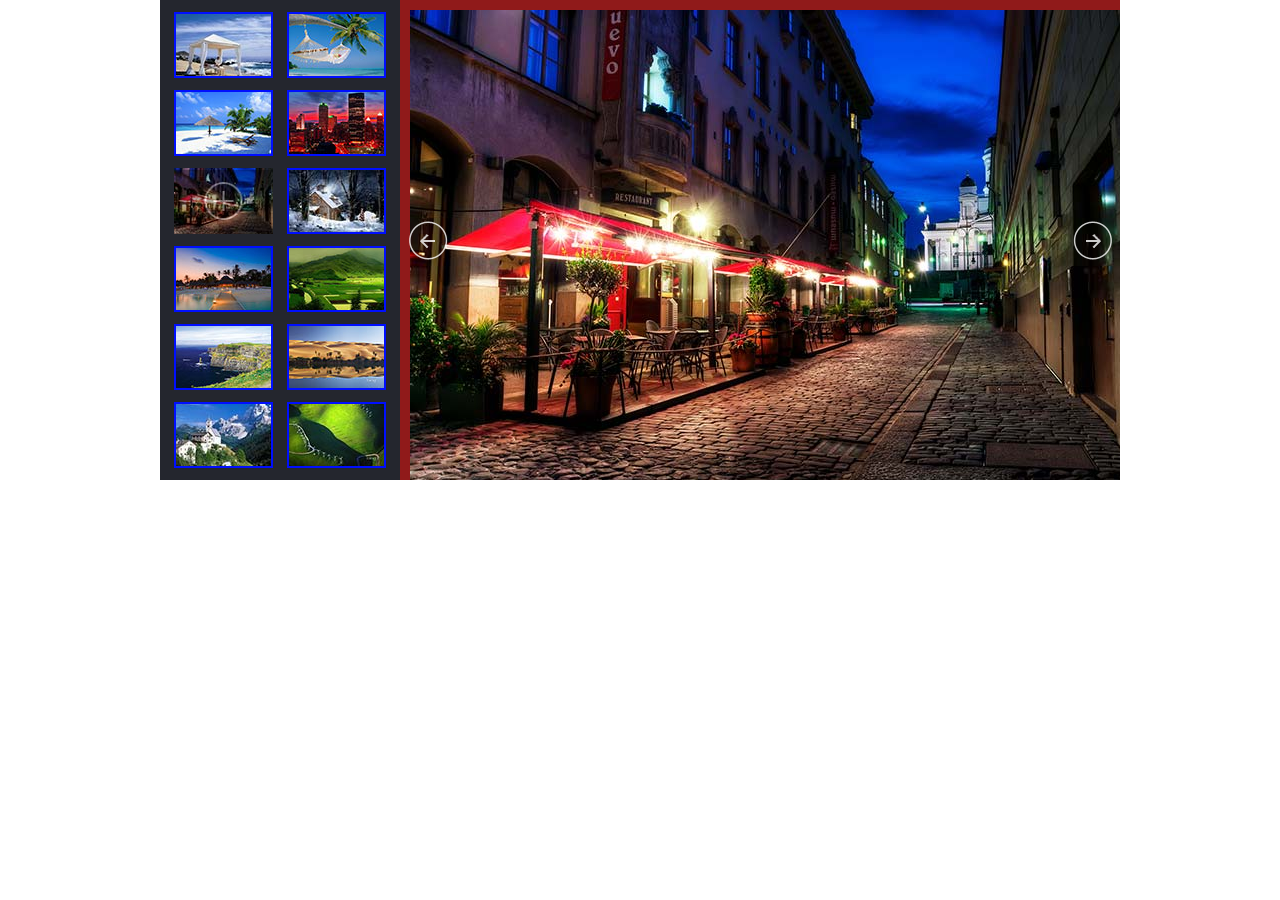
<file: no-jquery.html>
<!DOCTYPE html>
<html>
<head>
    <meta charset="utf-8">
    <meta name="viewport" content="width=device-width, initial-scale=1.0">
    <title></title>
</head>
<body style="padding:0px; margin:0px; background-color:#fff;font-family:Arial, sans-serif">

    <!-- #region Jssor Slider Begin -->

    <!-- Generated by Jssor Slider Maker Online. -->
    <!-- This demo works without jquery library. -->

    <script type="text/javascript" src="js/jssor.slider.min.js"></script>
    <!-- use jssor.slider.debug.js instead for debug -->
    <script>
        jssor_1_slider_init = function() {
            
            var jssor_1_SlideshowTransitions = [
              {$Duration:1200,$Zoom:1,$Easing:{$Zoom:$Jease$.$InCubic,$Opacity:$Jease$.$OutQuad},$Opacity:2},
              {$Duration:1000,$Zoom:11,$SlideOut:true,$Easing:{$Zoom:$Jease$.$InExpo,$Opacity:$Jease$.$Linear},$Opacity:2},
              {$Duration:1200,$Zoom:1,$Rotate:1,$During:{$Zoom:[0.2,0.8],$Rotate:[0.2,0.8]},$Easing:{$Zoom:$Jease$.$Swing,$Opacity:$Jease$.$Linear,$Rotate:$Jease$.$Swing},$Opacity:2,$Round:{$Rotate:0.5}},
              {$Duration:1000,$Zoom:11,$Rotate:1,$SlideOut:true,$Easing:{$Zoom:$Jease$.$InExpo,$Opacity:$Jease$.$Linear,$Rotate:$Jease$.$InExpo},$Opacity:2,$Round:{$Rotate:0.8}},
              {$Duration:1200,x:0.5,$Cols:2,$Zoom:1,$Assembly:2049,$ChessMode:{$Column:15},$Easing:{$Left:$Jease$.$InCubic,$Zoom:$Jease$.$InCubic,$Opacity:$Jease$.$Linear},$Opacity:2},
              {$Duration:1200,x:4,$Cols:2,$Zoom:11,$SlideOut:true,$Assembly:2049,$ChessMode:{$Column:15},$Easing:{$Left:$Jease$.$InExpo,$Zoom:$Jease$.$InExpo,$Opacity:$Jease$.$Linear},$Opacity:2},
              {$Duration:1200,x:0.6,$Zoom:1,$Rotate:1,$During:{$Left:[0.2,0.8],$Zoom:[0.2,0.8],$Rotate:[0.2,0.8]},$Easing:{$Left:$Jease$.$Swing,$Zoom:$Jease$.$Swing,$Opacity:$Jease$.$Linear,$Rotate:$Jease$.$Swing},$Opacity:2,$Round:{$Rotate:0.5}},
              {$Duration:1000,x:-4,$Zoom:11,$Rotate:1,$SlideOut:true,$Easing:{$Left:$Jease$.$InExpo,$Zoom:$Jease$.$InExpo,$Opacity:$Jease$.$Linear,$Rotate:$Jease$.$InExpo},$Opacity:2,$Round:{$Rotate:0.8}},
              {$Duration:1200,x:-0.6,$Zoom:1,$Rotate:1,$During:{$Left:[0.2,0.8],$Zoom:[0.2,0.8],$Rotate:[0.2,0.8]},$Easing:{$Left:$Jease$.$Swing,$Zoom:$Jease$.$Swing,$Opacity:$Jease$.$Linear,$Rotate:$Jease$.$Swing},$Opacity:2,$Round:{$Rotate:0.5}},
              {$Duration:1000,x:4,$Zoom:11,$Rotate:1,$SlideOut:true,$Easing:{$Left:$Jease$.$InExpo,$Zoom:$Jease$.$InExpo,$Opacity:$Jease$.$Linear,$Rotate:$Jease$.$InExpo},$Opacity:2,$Round:{$Rotate:0.8}},
              {$Duration:1200,x:0.5,y:0.3,$Cols:2,$Zoom:1,$Rotate:1,$Assembly:2049,$ChessMode:{$Column:15},$Easing:{$Left:$Jease$.$InCubic,$Top:$Jease$.$InCubic,$Zoom:$Jease$.$InCubic,$Opacity:$Jease$.$OutQuad,$Rotate:$Jease$.$InCubic},$Opacity:2,$Round:{$Rotate:0.7}},
              {$Duration:1000,x:0.5,y:0.3,$Cols:2,$Zoom:1,$Rotate:1,$SlideOut:true,$Assembly:2049,$ChessMode:{$Column:15},$Easing:{$Left:$Jease$.$InExpo,$Top:$Jease$.$InExpo,$Zoom:$Jease$.$InExpo,$Opacity:$Jease$.$Linear,$Rotate:$Jease$.$InExpo},$Opacity:2,$Round:{$Rotate:0.7}},
              {$Duration:1200,x:-4,y:2,$Rows:2,$Zoom:11,$Rotate:1,$Assembly:2049,$ChessMode:{$Row:28},$Easing:{$Left:$Jease$.$InCubic,$Top:$Jease$.$InCubic,$Zoom:$Jease$.$InCubic,$Opacity:$Jease$.$OutQuad,$Rotate:$Jease$.$InCubic},$Opacity:2,$Round:{$Rotate:0.7}},
              {$Duration:1200,x:1,y:2,$Cols:2,$Zoom:11,$Rotate:1,$Assembly:2049,$ChessMode:{$Column:19},$Easing:{$Left:$Jease$.$InCubic,$Top:$Jease$.$InCubic,$Zoom:$Jease$.$InCubic,$Opacity:$Jease$.$OutQuad,$Rotate:$Jease$.$InCubic},$Opacity:2,$Round:{$Rotate:0.8}}
            ];
            
            var jssor_1_options = {
              $AutoPlay: true,
              $SlideshowOptions: {
                $Class: $JssorSlideshowRunner$,
                $Transitions: jssor_1_SlideshowTransitions,
                $TransitionsOrder: 1
              },
              $ArrowNavigatorOptions: {
                $Class: $JssorArrowNavigator$
              },
              $ThumbnailNavigatorOptions: {
                $Class: $JssorThumbnailNavigator$,
                $Rows: 2,
                $Cols: 6,
                $SpacingX: 14,
                $SpacingY: 12,
                $Orientation: 2,
                $Align: 156
              }
            };
            
            var jssor_1_slider = new $JssorSlider$("jssor_1", jssor_1_options);
            
            //responsive code begin
            //you can remove responsive code if you don't want the slider scales while window resizing
            function ScaleSlider() {
                var refSize = jssor_1_slider.$Elmt.parentNode.clientWidth;
                if (refSize) {
                    refSize = Math.min(refSize, 960);
                    refSize = Math.max(refSize, 300);
                    jssor_1_slider.$ScaleWidth(refSize);
                }
                else {
                    window.setTimeout(ScaleSlider, 30);
                }
            }
            ScaleSlider();
            $Jssor$.$AddEvent(window, "load", ScaleSlider);
            $Jssor$.$AddEvent(window, "resize", ScaleSlider);
            $Jssor$.$AddEvent(window, "orientationchange", ScaleSlider);
            //responsive code end
        };
    </script>

    <style>
        
        /* jssor slider arrow navigator skin 05 css */
        /*
        .jssora05l                  (normal)
        .jssora05r                  (normal)
        .jssora05l:hover            (normal mouseover)
        .jssora05r:hover            (normal mouseover)
        .jssora05l.jssora05ldn      (mousedown)
        .jssora05r.jssora05rdn      (mousedown)
        */
        .jssora05l, .jssora05r {
            display: block;
            position: absolute;
            /* size of arrow element */
            width: 40px;
            height: 40px;
            cursor: pointer;
            background: url('img/a17.png') no-repeat;
            overflow: hidden;
        }
        .jssora05l { background-position: -10px -40px; }
        .jssora05r { background-position: -70px -40px; }
        .jssora05l:hover { background-position: -130px -40px; }
        .jssora05r:hover { background-position: -190px -40px; }
        .jssora05l.jssora05ldn { background-position: -250px -40px; }
        .jssora05r.jssora05rdn { background-position: -310px -40px; }

        /* jssor slider thumbnail navigator skin 01 css */
        /*
        .jssort01-99-66 .p            (normal)
        .jssort01-99-66 .p:hover      (normal mouseover)
        .jssort01-99-66 .p.pav        (active)
        .jssort01-99-66 .p.pdn        (mousedown)
        */
        .jssort01-99-66 .p {
            position: absolute;
            top: 0;
            left: 0;
            width: 99px;
            height: 66px;
        }
        
        .jssort01-99-66 .t {
            position: absolute;
            top: 0;
            left: 0;
            width: 100%;
            height: 100%;
            border: none;
        }
        
        .jssort01-99-66 .w {
            position: absolute;
            top: 0px;
            left: 0px;
            width: 100%;
            height: 100%;
        }
        
        .jssort01-99-66 .c {
            position: absolute;
            top: 0px;
            left: 0px;
            width: 95px;
            height: 62px;
            border: #000FFF 2px solid;
            box-sizing: content-box;
            background: url('img/t01.png') -800px -800px no-repeat;
            _background: none;
        }
        
        .jssort01-99-66 .pav .c {
            top: 2px;
            _top: 0px;
            left: 2px;
            _left: 0px;
            width: 95px;
            height: 62px;
            border: #000 0px solid;
            _border: #fff 2px solid;
            background-position: 50% 50%;
        }
        
        .jssort01-99-66 .p:hover .c {
            top: 0px;
            left: 0px;
            width: 97px;
            height: 64px;
            border: #fff 1px solid;
            background-position: 50% 50%;
        }
        
        .jssort01-99-66 .p.pdn .c {
            background-position: 50% 50%;
            width: 95px;
            height: 62px;
            border: #000 2px solid;
        }
        
        * html .jssort01-99-66 .c, * html .jssort01-99-66 .pdn .c, * html .jssort01-99-66 .pav .c {
            /* ie quirks mode adjust */
            width /**/: 99px;
            height /**/: 66px;
        }
        
    </style>


    <div id="jssor_1" style="position: relative; margin: 0 auto; top: 0px; left: 0px; width: 960px; height: 480px; overflow: hidden; visibility: hidden; background-color: #24262e;">
        <!-- Loading Screen -->
        <div data-u="loading" style="position: absolute; top: 0px; left: 0px;">
            <div style="filter: alpha(opacity=70); opacity: 0.7; position: absolute; display: block; top: 0px; left: 0px; width: 100%; height: 100%;"></div>
            <div style="position:absolute;display:block;background:url('img/loading.gif') no-repeat center center;top:0px;left:0px;width:100%;height:100%;"></div>
        </div>
        <div data-u="slides" style="cursor: default; position: relative; top: 0px; left: 240px; width: 720px; height: 480px; overflow: hidden;">
            <div data-p="150.00" style="display: none;" >
                <img data-u="image" style="border:#901A1A 10px solid !important" src="img/01.jpg" />
                <img data-u="thumb" style="border:#901A1A 10px solid !important"  src="img/thumb-01.jpg" />
            </div>
            <div data-p="150.00" style="display: none;" onclick="test()">
                <img data-u="image"  id="imageId" src="img/02.jpg" onclick="mark(this)" />
                <img data-u="thumb"  id="imageId" src="img/thumb-02.jpg"   onclick="mark(this)"/>
            </div>
            <div data-p="150.00" style="display: none; border:1px red;">
                <img data-u="image" src="img/03.jpg" />
                <img data-u="thumb" src="img/thumb-03.jpg" />
            </div>
            <div data-p="150.00" style="display: none;">
                <img data-u="image" src="img/04.jpg" />
                <img data-u="thumb" src="img/thumb-04.jpg" />
            </div>
            <div data-p="150.00" style="display: none;">
                <img data-u="image" src="img/05.jpg" />
                <img data-u="thumb" src="img/thumb-05.jpg" />
            </div>
            <div data-p="150.00" style="display: none;">
                <img data-u="image" src="img/06.jpg" />
                <img data-u="thumb" src="img/thumb-06.jpg" />
            </div>
            <div data-p="150.00" style="display: none;">
                <img data-u="image" src="img/07.jpg" />
                <img data-u="thumb" src="img/thumb-07.jpg" />
            </div>
            <div data-p="150.00" style="display: none;">
                <img data-u="image" src="img/08.jpg" />
                <img data-u="thumb" src="img/thumb-08.jpg" />
            </div>
            <div data-p="150.00" style="display: none;">
                <img data-u="image" src="img/09.jpg" />
                <img data-u="thumb" src="img/thumb-09.jpg" />
            </div>
            <div data-p="150.00" style="display: none;">
                <img data-u="image" src="img/10.jpg" />
                <img data-u="thumb" src="img/thumb-10.jpg" />
            </div>
            <div data-p="150.00" style="display: none;">
                <img data-u="image" src="img/11.jpg" />
                <img data-u="thumb" src="img/thumb-11.jpg" />
            </div>
            <div data-p="150.00" style="display: none;">
                <img data-u="image" src="img/12.jpg" />
                <img data-u="thumb" src="img/thumb-12.jpg" />
            </div>
            <div data-p="150.00" style="display: none;">
                <img data-u="image" src="img/13.jpg" />
                <img data-u="thumb" src="img/thumb-13.jpg" />
            </div>
            <div data-p="150.00" style="display: none;">
                <img data-u="image" src="img/14.jpg" />
                <img data-u="thumb" src="img/thumb-14.jpg" />
            </div>
            <a data-u="ad" href="http://www.jssor.com" style="display:none">Responsive Slider</a>
        
        </div>
        <!-- Thumbnail Navigator -->
        <div data-u="thumbnavigator" class="jssort01-99-66" style="position:absolute;left:0px;top:0px;width:240px;height:480px;" data-autocenter="2">
            <!-- Thumbnail Item Skin Begin -->
            <div data-u="slides" style="cursor: default;">
                <div data-u="prototype" class="p">
                    <div class="w">
                        <div data-u="thumbnailtemplate" class="t"></div>
                    </div>
                    <div class="c"></div>
                </div>
            </div>
            <!-- Thumbnail Item Skin End -->
        </div>
        <!-- Arrow Navigator -->
        <span data-u="arrowleft" class="jssora05l" style="top:158px;left:248px;width:40px;height:40px;" data-autocenter="2"></span>
        <span data-u="arrowright" class="jssora05r" style="top:158px;right:8px;width:40px;height:40px;" data-autocenter="2"></span>
    </div>
    <script>
        jssor_1_slider_init();
        
       
    </script>
    

    <!-- #endregion Jssor Slider End -->
</body>
    
    <script>
    function test()
    {
        alert("hsfh");
    }
    </script>
    
</html>
</file>
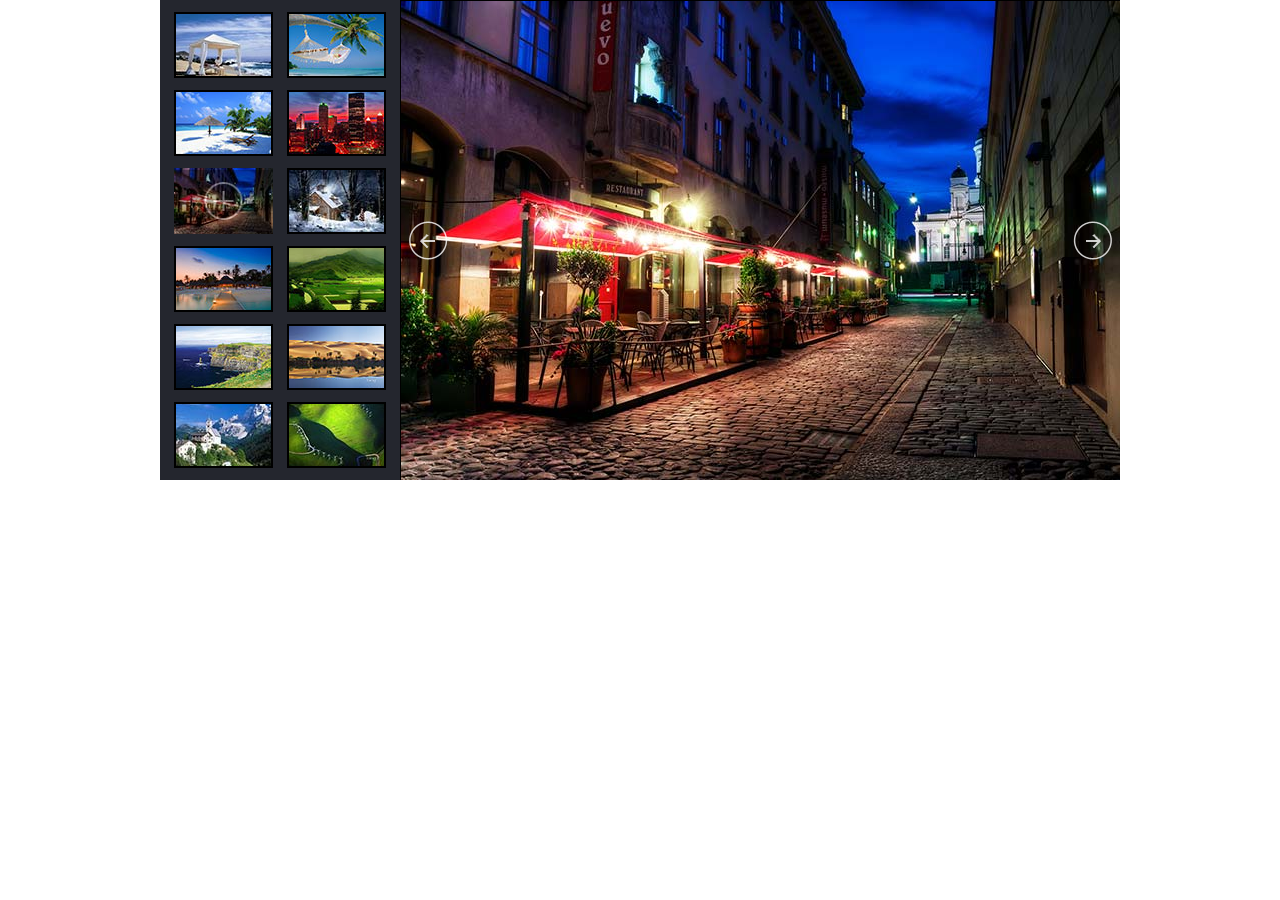
<file: with-jquery.html>
<head>
    <meta charset="utf-8">
    <meta name="viewport" content="width=device-width, initial-scale=1.0">
    <title></title>
</head>
<body style="padding:0px; margin:0px; background-color:#fff;font-family:Arial, sans-serif">

    <!-- #region Jssor Slider Begin -->

    <!-- Generated by Jssor Slider Maker Online. -->
    <!-- This demo works with jquery library -->

    <script type="text/javascript" src="js/jquery-1.9.1.min.js"></script>
    <script type="text/javascript" src="js/jssor.slider.mini.js"></script>
    <!-- use jssor.slider.debug.js instead for debug -->
    <script>
        jQuery(document).ready(function ($) {
            
            var jssor_1_SlideshowTransitions = [
              {$Duration:1200,$Zoom:1,$Easing:{$Zoom:$Jease$.$InCubic,$Opacity:$Jease$.$OutQuad},$Opacity:2},
              {$Duration:1000,$Zoom:11,$SlideOut:true,$Easing:{$Zoom:$Jease$.$InExpo,$Opacity:$Jease$.$Linear},$Opacity:2},
              {$Duration:1200,$Zoom:1,$Rotate:1,$During:{$Zoom:[0.2,0.8],$Rotate:[0.2,0.8]},$Easing:{$Zoom:$Jease$.$Swing,$Opacity:$Jease$.$Linear,$Rotate:$Jease$.$Swing},$Opacity:2,$Round:{$Rotate:0.5}},
              {$Duration:1000,$Zoom:11,$Rotate:1,$SlideOut:true,$Easing:{$Zoom:$Jease$.$InExpo,$Opacity:$Jease$.$Linear,$Rotate:$Jease$.$InExpo},$Opacity:2,$Round:{$Rotate:0.8}},
              {$Duration:1200,x:0.5,$Cols:2,$Zoom:1,$Assembly:2049,$ChessMode:{$Column:15},$Easing:{$Left:$Jease$.$InCubic,$Zoom:$Jease$.$InCubic,$Opacity:$Jease$.$Linear},$Opacity:2},
              {$Duration:1200,x:4,$Cols:2,$Zoom:11,$SlideOut:true,$Assembly:2049,$ChessMode:{$Column:15},$Easing:{$Left:$Jease$.$InExpo,$Zoom:$Jease$.$InExpo,$Opacity:$Jease$.$Linear},$Opacity:2},
              {$Duration:1200,x:0.6,$Zoom:1,$Rotate:1,$During:{$Left:[0.2,0.8],$Zoom:[0.2,0.8],$Rotate:[0.2,0.8]},$Easing:{$Left:$Jease$.$Swing,$Zoom:$Jease$.$Swing,$Opacity:$Jease$.$Linear,$Rotate:$Jease$.$Swing},$Opacity:2,$Round:{$Rotate:0.5}},
              {$Duration:1000,x:-4,$Zoom:11,$Rotate:1,$SlideOut:true,$Easing:{$Left:$Jease$.$InExpo,$Zoom:$Jease$.$InExpo,$Opacity:$Jease$.$Linear,$Rotate:$Jease$.$InExpo},$Opacity:2,$Round:{$Rotate:0.8}},
              {$Duration:1200,x:-0.6,$Zoom:1,$Rotate:1,$During:{$Left:[0.2,0.8],$Zoom:[0.2,0.8],$Rotate:[0.2,0.8]},$Easing:{$Left:$Jease$.$Swing,$Zoom:$Jease$.$Swing,$Opacity:$Jease$.$Linear,$Rotate:$Jease$.$Swing},$Opacity:2,$Round:{$Rotate:0.5}},
              {$Duration:1000,x:4,$Zoom:11,$Rotate:1,$SlideOut:true,$Easing:{$Left:$Jease$.$InExpo,$Zoom:$Jease$.$InExpo,$Opacity:$Jease$.$Linear,$Rotate:$Jease$.$InExpo},$Opacity:2,$Round:{$Rotate:0.8}},
              {$Duration:1200,x:0.5,y:0.3,$Cols:2,$Zoom:1,$Rotate:1,$Assembly:2049,$ChessMode:{$Column:15},$Easing:{$Left:$Jease$.$InCubic,$Top:$Jease$.$InCubic,$Zoom:$Jease$.$InCubic,$Opacity:$Jease$.$OutQuad,$Rotate:$Jease$.$InCubic},$Opacity:2,$Round:{$Rotate:0.7}},
              {$Duration:1000,x:0.5,y:0.3,$Cols:2,$Zoom:1,$Rotate:1,$SlideOut:true,$Assembly:2049,$ChessMode:{$Column:15},$Easing:{$Left:$Jease$.$InExpo,$Top:$Jease$.$InExpo,$Zoom:$Jease$.$InExpo,$Opacity:$Jease$.$Linear,$Rotate:$Jease$.$InExpo},$Opacity:2,$Round:{$Rotate:0.7}},
              {$Duration:1200,x:-4,y:2,$Rows:2,$Zoom:11,$Rotate:1,$Assembly:2049,$ChessMode:{$Row:28},$Easing:{$Left:$Jease$.$InCubic,$Top:$Jease$.$InCubic,$Zoom:$Jease$.$InCubic,$Opacity:$Jease$.$OutQuad,$Rotate:$Jease$.$InCubic},$Opacity:2,$Round:{$Rotate:0.7}},
              {$Duration:1200,x:1,y:2,$Cols:2,$Zoom:11,$Rotate:1,$Assembly:2049,$ChessMode:{$Column:19},$Easing:{$Left:$Jease$.$InCubic,$Top:$Jease$.$InCubic,$Zoom:$Jease$.$InCubic,$Opacity:$Jease$.$OutQuad,$Rotate:$Jease$.$InCubic},$Opacity:2,$Round:{$Rotate:0.8}}
            ];
            
            var jssor_1_options = {
              $AutoPlay: true,
              $SlideshowOptions: {
                $Class: $JssorSlideshowRunner$,
                $Transitions: jssor_1_SlideshowTransitions,
                $TransitionsOrder: 1
              },
              $ArrowNavigatorOptions: {
                $Class: $JssorArrowNavigator$
              },
              $ThumbnailNavigatorOptions: {
                $Class: $JssorThumbnailNavigator$,
                $Rows: 2,
                $Cols: 6,
                $SpacingX: 14,
                $SpacingY: 12,
                $Orientation: 2,
                $Align: 156
              }
            };
            
            var jssor_1_slider = new $JssorSlider$("jssor_1", jssor_1_options);
            
            //responsive code begin
            //you can remove responsive code if you don't want the slider scales while window resizing
            function ScaleSlider() {
                var refSize = jssor_1_slider.$Elmt.parentNode.clientWidth;
                if (refSize) {
                    refSize = Math.min(refSize, 960);
                    refSize = Math.max(refSize, 300);
                    jssor_1_slider.$ScaleWidth(refSize);
                }
                else {
                    window.setTimeout(ScaleSlider, 30);
                }
            }
            ScaleSlider();
            $(window).bind("load", ScaleSlider);
            $(window).bind("resize", ScaleSlider);
            $(window).bind("orientationchange", ScaleSlider);
            //responsive code end
        });
    </script>

    <style>
        
        /* jssor slider arrow navigator skin 05 css */
        /*
        .jssora05l                  (normal)
        .jssora05r                  (normal)
        .jssora05l:hover            (normal mouseover)
        .jssora05r:hover            (normal mouseover)
        .jssora05l.jssora05ldn      (mousedown)
        .jssora05r.jssora05rdn      (mousedown)
        */
        .jssora05l, .jssora05r {
            display: block;
            position: absolute;
            /* size of arrow element */
            width: 40px;
            height: 40px;
            cursor: pointer;
            background: url('img/a17.png') no-repeat;
            overflow: hidden;
        }
        .jssora05l { background-position: -10px -40px; }
        .jssora05r { background-position: -70px -40px; }
        .jssora05l:hover { background-position: -130px -40px; }
        .jssora05r:hover { background-position: -190px -40px; }
        .jssora05l.jssora05ldn { background-position: -250px -40px; }
        .jssora05r.jssora05rdn { background-position: -310px -40px; }

        /* jssor slider thumbnail navigator skin 01 css */
        /*
        .jssort01-99-66 .p            (normal)
        .jssort01-99-66 .p:hover      (normal mouseover)
        .jssort01-99-66 .p.pav        (active)
        .jssort01-99-66 .p.pdn        (mousedown)
        */
        .jssort01-99-66 .p {
            position: absolute;
            top: 0;
            left: 0;
            width: 99px;
            height: 66px;
        }
        
        .jssort01-99-66 .t {
            position: absolute;
            top: 0;
            left: 0;
            width: 100%;
            height: 100%;
            border: none;
        }
        
        .jssort01-99-66 .w {
            position: absolute;
            top: 0px;
            left: 0px;
            width: 100%;
            height: 100%;
        }
        
        .jssort01-99-66 .c {
            position: absolute;
            top: 0px;
            left: 0px;
            width: 95px;
            height: 62px;
            border: #000 2px solid;
            box-sizing: content-box;
            background: url('img/t01.png') -800px -800px no-repeat;
            _background: none;
        }
        
        .jssort01-99-66 .pav .c {
            top: 2px;
            _top: 0px;
            left: 2px;
            _left: 0px;
            width: 95px;
            height: 62px;
            border: #000 0px solid;
            _border: #fff 2px solid;
            background-position: 50% 50%;
        }
        
        .jssort01-99-66 .p:hover .c {
            top: 0px;
            left: 0px;
            width: 97px;
            height: 64px;
            border: #fff 1px solid;
            background-position: 50% 50%;
        }
        
        .jssort01-99-66 .p.pdn .c {
            background-position: 50% 50%;
            width: 95px;
            height: 62px;
            border: #000 2px solid;
        }
        
        * html .jssort01-99-66 .c, * html .jssort01-99-66 .pdn .c, * html .jssort01-99-66 .pav .c {
            /* ie quirks mode adjust */
            width /**/: 99px;
            height /**/: 66px;
        }
        
    </style>


    <div id="jssor_1" style="position: relative; margin: 0 auto; top: 0px; left: 0px; width: 960px; height: 480px; overflow: hidden; visibility: hidden; background-color: #24262e;">
        <!-- Loading Screen -->
        <div data-u="loading" style="position: absolute; top: 0px; left: 0px;">
            <div style="filter: alpha(opacity=70); opacity: 0.7; position: absolute; display: block; top: 0px; left: 0px; width: 100%; height: 100%;"></div>
            <div style="position:absolute;display:block;background:url('img/loading.gif') no-repeat center center;top:0px;left:0px;width:100%;height:100%;"></div>
        </div>
        <div data-u="slides" style=" border:1px solid;cursor: default; position: relative; top: 0px; left: 240px; width: 720px; height: 480px; overflow: hidden;">
            <div  id="div1" data-p="150.00"  onclick="test()" style="display: none;" id="img1">
                <img data-u="image" src="img/01.jpg" />
                <img data-u="thumb" src="img/thumb-01.jpg" />
            </div>
            <div data-p="150.00" style="display: none;">
                <img data-u="image" src="img/02.jpg" />
                <img data-u="thumb" src="img/thumb-02.jpg" />
            </div>
            <div data-p="150.00" style="display: none;">
                <img data-u="image" src="img/03.jpg" />
                <img data-u="thumb" src="img/thumb-03.jpg" />
            </div>
            <div data-p="150.00" style="display: none;">
                <img data-u="image" src="img/04.jpg" />
                <img data-u="thumb" src="img/thumb-04.jpg" />
            </div>
            <div data-p="150.00" style="display: none;">
                <img data-u="image"  src="img/05.jpg"  onclick="f1();"/>
                <img data-u="thumb" id="test" style="border:#901A1A 1px solid !important" src="img/thumb-05.jpg" />
            </div>
            <div data-p="150.00" style="display: none;">
                <img data-u="image" src="img/06.jpg" />
                <img data-u="thumb" src="img/thumb-06.jpg" />
            </div>
            <div data-p="150.00" style="display: none;">
                <img data-u="image" src="img/07.jpg" />
                <img data-u="thumb" src="img/thumb-07.jpg" />
            </div>
            <div data-p="150.00" style="display: none;">
                <img data-u="image" src="img/08.jpg" />
                <img data-u="thumb" src="img/thumb-08.jpg" />
            </div>
            <div data-p="150.00" style="display: none;">
                <img data-u="image" src="img/09.jpg" />
                <img data-u="thumb" src="img/thumb-09.jpg" />
            </div>
            <div data-p="150.00" style="display: none;">
                <img data-u="image" src="img/10.jpg" />
                <img data-u="thumb" src="img/thumb-10.jpg" />
            </div>
            <div data-p="150.00" style="display: none;">
                <img data-u="image" src="img/11.jpg" />
                <img data-u="thumb" src="img/thumb-11.jpg" />
            </div>
            <div data-p="150.00" style="display: none;">
                <img data-u="image" src="img/12.jpg" />
                <img data-u="thumb" src="img/thumb-12.jpg" />
            </div>
            <div data-p="150.00" style="display: none;">
                <img data-u="image" src="img/13.jpg" />
                <img data-u="thumb" src="img/thumb-13.jpg" />
            </div>
            <div data-p="150.00" style="display: none;">
                <img data-u="image" src="img/14.jpg" />
                <img data-u="thumb" src="img/thumb-14.jpg" />
            </div>
            <a data-u="ad" href="http://www.jssor.com" style="display:none">Responsive Slider</a>
        
        </div>
        <!-- Thumbnail Navigator -->
        <div data-u="thumbnavigator" class="jssort01-99-66" style="position:absolute;left:0px;top:0px;width:240px;height:480px;" data-autocenter="2">
            <!-- Thumbnail Item Skin Begin -->
            <div data-u="slides" style="cursor: default;">
                <div data-u="prototype" class="p">
                    <div class="w">
                        <div data-u="thumbnailtemplate" class="t"></div>
                    </div>
                    <div class="c"></div>
                </div>
            </div>
            <!-- Thumbnail Item Skin End -->
        </div>
        <!-- Arrow Navigator -->
        <span data-u="arrowleft" class="jssora05l" style="top:158px;left:248px;width:40px;height:40px;" data-autocenter="2"></span>
        <span data-u="arrowright" class="jssora05r" style="top:158px;right:8px;width:40px;height:40px;" data-autocenter="2"></span>
    </div>

    <!-- #endregion Jssor Slider End -->
</body>
<script>
    function f1()
    {
        document.getElementById('test').style.border= "2px solid red !important";
          alert("fjkdhb");
    }
</script>
</file>
